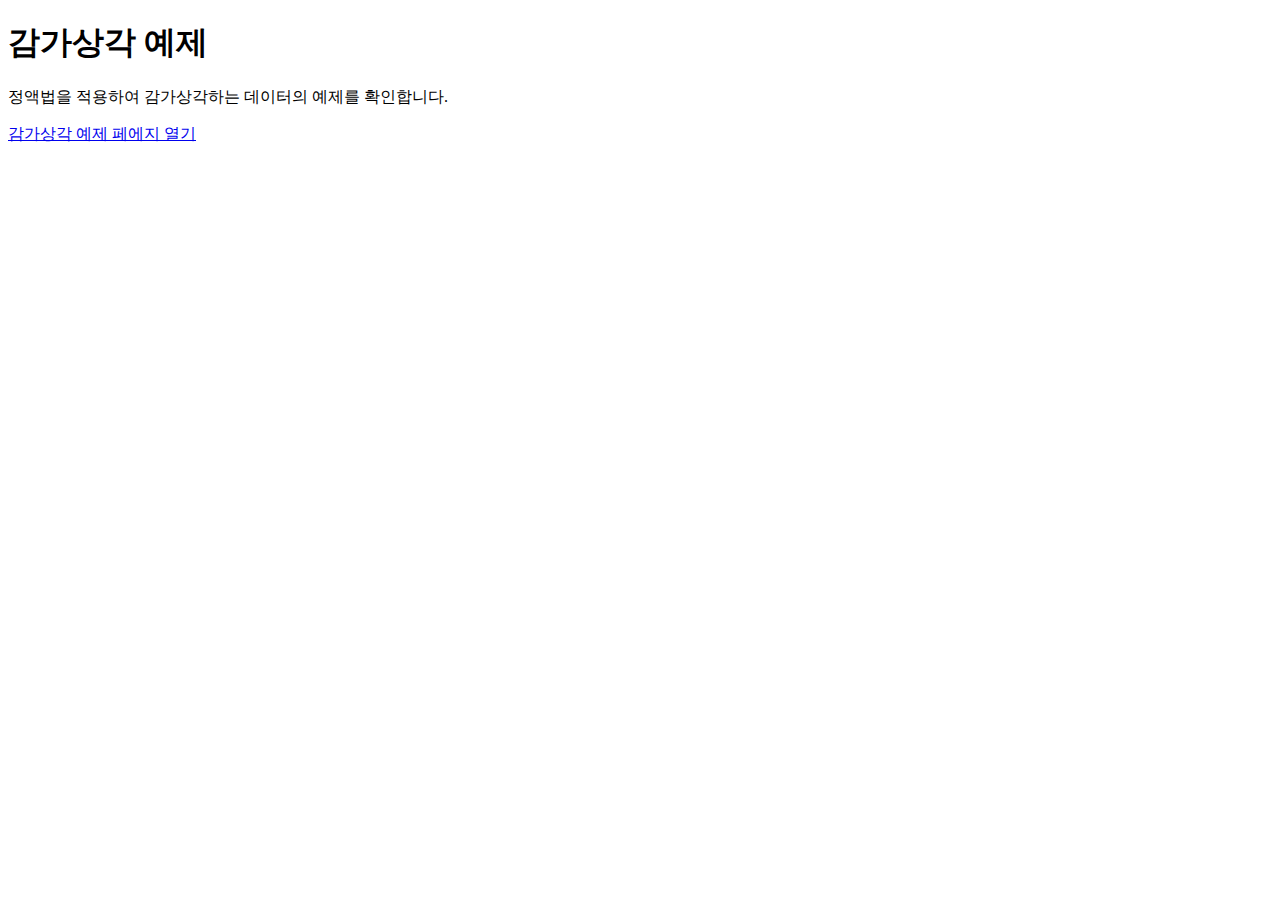
<file: index.html>
<!DOCTYPE html>
<html>

<head>
    <title>감가상각 예제</title>
</head>

<body>
    <h1>감가상각 예제</h1>
    <p>정액법을 적용하여 감가상각하는 데이터의 예제를 확인합니다.</p>
    <p><a href="./depr.html">감가상각 예제 페에지 열기</a></p>
</body>

</html>
</file>
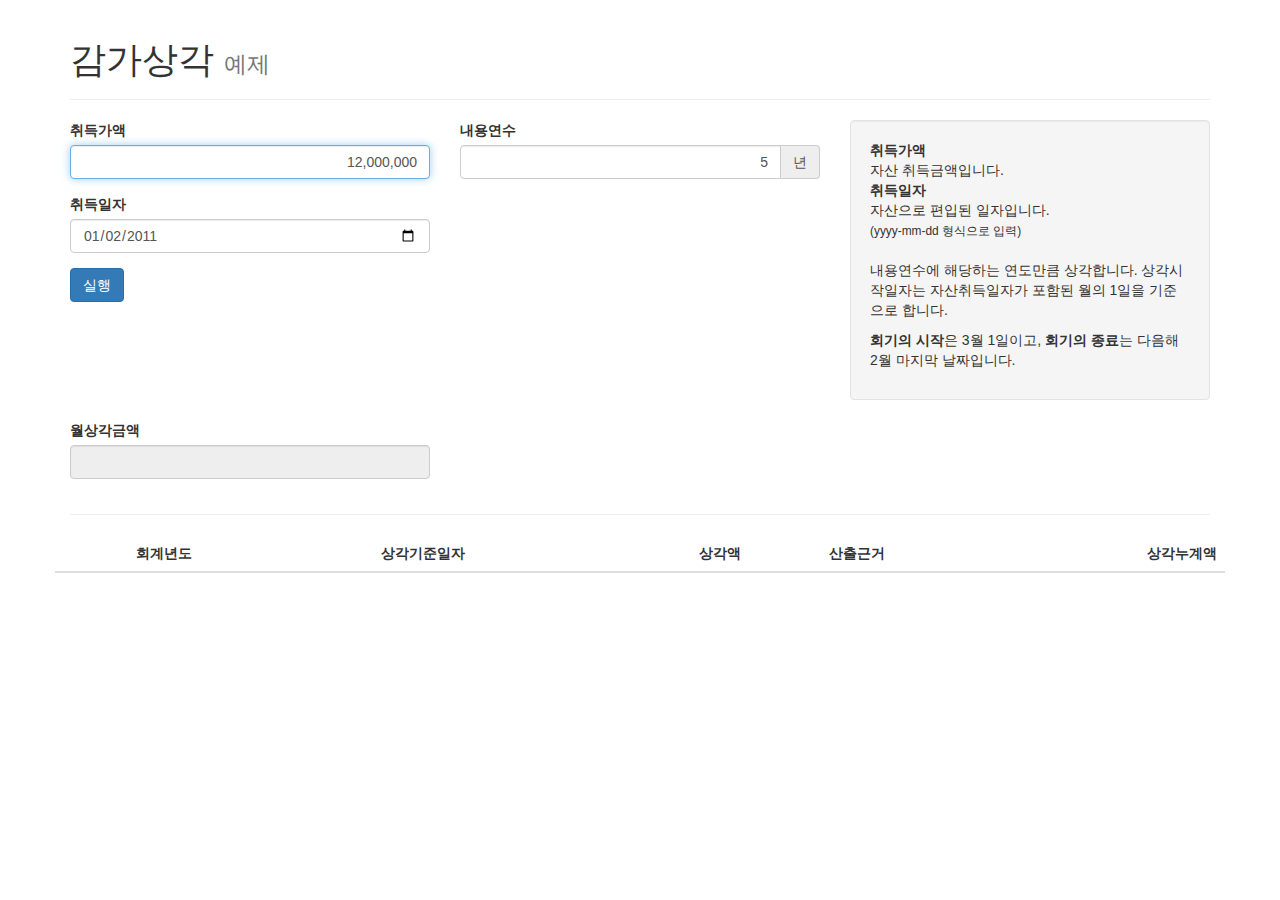
<file: depr.html>
<!DOCTYPE html>
<html lang="ko">
<head>
    <title>감가상각</title>
    <meta charset="utf-8">
    <meta http-equiv="X-UA-Compatible" content="IE=edge">
    <meta name="viewport" content="width=device-width, initial-scale=1, maximum-scale=1, user-scalable=no">
    <meta name="description" content="감가상각 예제">
    <link rel="stylesheet" type="text/css" href="./css/bootstrap.min.css" media="screen" charset="utf-8" />
    <link rel="stylesheet" type="text/css" href="./css/jquery-ui-1.10.4.custom.min.css" charset="utf-8" media="screen" />
    <script src="./js/jquery-1.11.2.min.js" type="text/javascript" charset="utf-8"></script>
    <script src="./js/bootstrap.min.js" type="text/javascript" charset="utf-8"></script>
    <script src="./js/jquery-ui-1.10.4.custom.min.js" type="text/javascript" charset="utf-8"></script>
    <script src="./js/jquery-util.js" type="text/javascript" charset="utf-8"></script>
    <script src="./js/jquery-ui-util.js" type="text/javascript" charset="utf-8"></script>
    <script src="./js/jquery.autoNumeric.js" type="text/javascript" charset="utf-8"></script>
    <script src="./js/bootbox.min.js" type="text/javascript" charset="utf-8" async defer></script>
    <script src="./js/prototypes.js" type="text/javascript" charset="utf-8" async defer></script>
</head>
<body>
    <div class="container">
        <div class="page-header">
            <h1>감가상각 <small>예제</small></h1>
        </div>
        <div class="row">
            <div class="col-md-4">
                
                <div class="form-group">
                    <label for="">취득가액</label>
                    <input type="text" class="form-control autonumeric required" name="acq_amt" id="acq_amt" value="" autofocus placeholder="숫자만 입력" maxlength="19" data-description="취득가액" />
                </div>

                <div class="form-group">
                    <label for="">취득일자</label>
                    <input type="date" class="form-control datepicker required" name="acq_dt" id="acq_dt" value="" placeholder="yyyy-mm-dd" maxlength="10" data-description="취득일자" />
                </div>
                
                <button id="btnCalc" class="btn btn-primary">실행</button>
            </div>  

            <div class="col-md-4">
                <div class="form-group">
                    <label>내용연수</label>
                    <div class="input-group">
                        <input type="text" class="form-control autonumeric required" id="usefullife" maxlength="3" data-description="내용연수" />
                        <span class="input-group-addon"> 년</span>    
                    </div>
                </div>
                
            </div>
            <div class="col-md-4">
                <div class="well">
                    <dl>
                        <dt>취득가액</dt>
                        <dd>자산 취득금액입니다.</dd>
                        <dt>취득일자</dt>
                        <dd>자산으로 편입된 일자입니다. <br /><small>(yyyy-mm-dd 형식으로 입력)</small></dd>
                    </dl>
                    <p>내용연수에 해당하는 연도만큼 상각합니다. 상각시작일자는 자산취득일자가 포함된 월의 1일을 기준으로 합니다.</p>
                    <p><strong>회기의 시작</strong>은 3월 1일이고, <strong>회기의 종료</strong>는 다음해 2월 마지막 날짜입니다. </p>
                    
                </div>                
            </div>
        </div>

        <div class="row">
            <div class="col-md-4">
                <div class="form-group">
                    <label for="">월상각금액</label>
                    
                        <input type="text" class="form-control autonumeric" name="depr_base_amt" id="depr_base_amt" readonly />
                    
                </div>
            </div>
        </div><!-- row -->
        
        <hr />

        <div class="row">
            <div class="md-col-12">
                <div class="table-responsive">
                    <table class="table table-striped" id="datagrid">
                        <thead>
                            <tr>
                                <th class="text-center">회계년도</th>
                                <th class="text-center">상각기준일자</th>
                                <th class="text-right">상각액</th>
                                <th class="text-center">산출근거</th>
                                <th class="text-right">상각누계액</th>
                            </tr>
                        </thead>
                        <tbody>
                            
                        </tbody>
                    </table>
                </div>
            </div>
        </div>

    </div><!-- container -->

    <script type="text/javascript">
        $(document).ready(function(){
            runDatepicker('.datepicker');

            // if(isMobile){
            //     $('#acq_amt, #usefullife').attr('type', 'number');
            //     $('#usefullife').val('5');
            // }
            
            $('.autonumeric').autoNumeric('init',{vMin:0, mRound:'C', aPad:false}).addClass('text-right');
            $('#usefullife').autoNumeric('set', 5);
            
            $('#btnCalc').on('click', function(event){
                event.preventDefault();
                var message = '';
                var valid = true;
                var $messageList = $('<ul></ul>');
                $('.required').each(function(){
                    if($(this).val() == ''){
                        if(message.length > 0){ message += '<br />'; }
                        message += '- ' + $(this).attr('data-description');
                        valid = false;
                    }
                });
                console.log('message: ' + message);

                if(!valid){
                    message = '아래 항목을 입력하셔야 합니다.<br />' + message;
                    bootbox.alert(message);                    
                }
                else{
                    var acqAmout = 0;
                    var deprMonth = 0;
                    var usefullife = 0;
                    var acqDate = '';
                    var baseAmount = 0;

                    acqAmout = $('#acq_amt').autoNumeric('get');
                    usefullife = $('#usefullife').autoNumeric('get');
                    acqDate = $('#acq_dt').val();
                    
                    var $table = $('#datagrid > tbody').empty();
                    var data = procDepr(acqDate, acqAmout, usefullife);

                    if(data != null){
                        $('#depr_base_amt').autoNumeric('set', data['deprBaseAmount']);
                        for(var i  =0; i < data['rows'].length; i++){
                            var $tr = $('<tr />');
                            
                            var $td1 = $('<td />').addClass('text-center');
                            var $td2 = $('<td />').addClass('text-center');
                            var $td3 = $('<td />').addClass('text-right');
                            var $td4 = $('<td />').addClass('text-center');
                            var $td5 = $('<td />').addClass('text-right');
                            //var $td6 = $('<td />');
             
                            $td1.text(data['rows'][i]['year']);
                            $td2.text(data['rows'][i]['term']);
                            
                            $td3.text(numberWithCommas(data['rows'][i]['deprAmount']));
                            $td4.text(data['rows'][i]['deprDescription']);
                            $td5.text(numberWithCommas(data['rows'][i]['deprAggregate']));
                            
                            $tr.append($td1).append($td2).append($td3).append($td4).append($td5);
                            $table.append($tr);
                        }
                    }
                    else{
                        $('#depr_base_amt').val('');
                    }
                } /* valid */
                return false;
            });
            
            // set Sample data
            setSampleData();
        });
    
        function setSampleData(){
            $('#acq_amt').autoNumeric('set', 12000000);
            //$('#usefullife').autoNumeric('set', 5);
            $('#acq_dt').val('2011-01-02');
        }

        function getAcntYear(date){
            var theDate = new Date(Date.parse(date));
            var year = 0;
            var month = 0;

            year = theDate.getFullYear().toString();
            month = theDate.getMonth();

            console.log('회계연도: '+year);
            console.log('Month: '+ month);

            // january = 0
            if(month == null){return null;}
            else if(month >= 2){ return year;}
            else { return (year - 1); }    
        }

        function getAcntTerm(year){
            var startString = '';
            var endString = '';
            startString = year + '-03-01';
            endString = (parseInt(year, 10) + 1) + '-03-01';            

            var start = new Date(Date.parse(startString));
            var end = new Date( Date.parse(endString));
            end.setHours(-1);

            return { 
                'start' : start.getDateString(), 
                'end' : end.getDateString(), 
                toString:function(){ return start.getDateString() + ' ~ ' + end.getDateString(); }
            };
        }

        function procDepr(acq_dt, acq_amt, usefullife){
            var maxLoop = 100;
            var loop = 0;
            var baseAmount = 0;
            var acqAmout = 0;
            var acqDate = '';
            var acqMonth = 0;
            var deprMonthBasis = usefullife * 12;
            var deprMonth = 0;
            var acntYear = '';
            var countOfDeprMonth = 0;   // 상각개월수
            var sum = 0;
            var sumOfMonths = 0;
            var depr = new Array();
            var resultData = { 'deprBaseAmount': 0, 'rows' : new Array() };
            
            maxLoop = Math.floor( deprMonthBasis / 12) + 2;

            acqDate = acq_dt;    
            acqAmout = acq_amt;

            deprMonth = deprMonthBasis;


            baseAmount = Math.floor((acqAmout / (deprMonth * 1.0)));

            //$('#depr_base_amt').autoNumeric('set', baseAmount);
            resultData['deprBaseAmount'] = baseAmount;


            acntYear = getAcntYear(acqDate);

            // var $table = $('#datagrid > tbody').empty();
            acqMonth = new Date(Date.parse(acqDate)).getMonth() + 1;
            
            // 1, 2월이면 1, 2 개월
            // (12 - 당월 + 1) 회 + 다음해 1, 2월
            countOfDeprMonth = acqMonth < 3 ? (3 - acqMonth) : (12 - acqMonth) + 1 + 2;
            
            //deprMonth -= countOfDeprMonth;  // 초기값 조정

            var nextBreak = false;
            var i  = deprMonth;

            var tmp_acntYear = '';
            var tmp_acntTerm = '';
            var tmp_deprAmount = 0;
            var tmp_deprDescription = '';
            var deprAggregate = 0;

            while(true){
                if(deprMonth <= 0) { break; }
                loop++;
                
                sumOfMonths += countOfDeprMonth; // 누적 상각 개월수 체크
                if(deprMonth === deprMonthBasis){
                    
                }
                else if( deprMonth > 12){
                    //i -= countOfDeprMonth;
                    countOfDeprMonth = 12;
                    
                    // 한번 더 실행 후 종료
                    // if(i <= 12){ nextBreak = true;}
                }
                else if(deprMonth >= 0){
                    countOfDeprMonth = deprMonth;
                    nextBreak = true;
                }
                else {
                    break;
                }    

                tmp_acntYear = acntYear;                
                tmp_acntTerm = getAcntTerm(acntYear).toString();
                if(nextBreak){
                    // 마지막 상각건은 취득금액 - 상각누계액으로 계산한다.
                    // 월 상각금액이 정수가 아닐 수 있기 떄문
                    tmp_deprAmount= acqAmout - sum;                    
                    tmp_deprDescription = numberWithCommas(acqAmout) + '원 - ' + numberWithCommas(sum) + '원';
                    sum += (acqAmout - sum );
                }
                else{
                    
                    tmp_deprAmount = baseAmount * countOfDeprMonth;
                    tmp_deprDescription = numberWithCommas(baseAmount) + '원 * ' + countOfDeprMonth + '개월';
                    sum += (baseAmount * countOfDeprMonth);
                }                
              
                deprAggregate = sum;
              
                resultData['rows'].push({
                    'year': tmp_acntYear, 
                    'term': tmp_acntTerm,
                    'deprAmount': tmp_deprAmount,
                    'deprDescription' : tmp_deprDescription,
                    'deprAggregate':deprAggregate
                });

                // 회계연도 증가
                acntYear++;                    
                deprMonth -= countOfDeprMonth;                         

                if(loop >= maxLoop){
                    //bootbox.alert('오류가 발생했습니다.');
                    return null;
                }   
            }

            console.log(resultData);

            return resultData;
        }

    </script>

</body>
</html>
</file>
